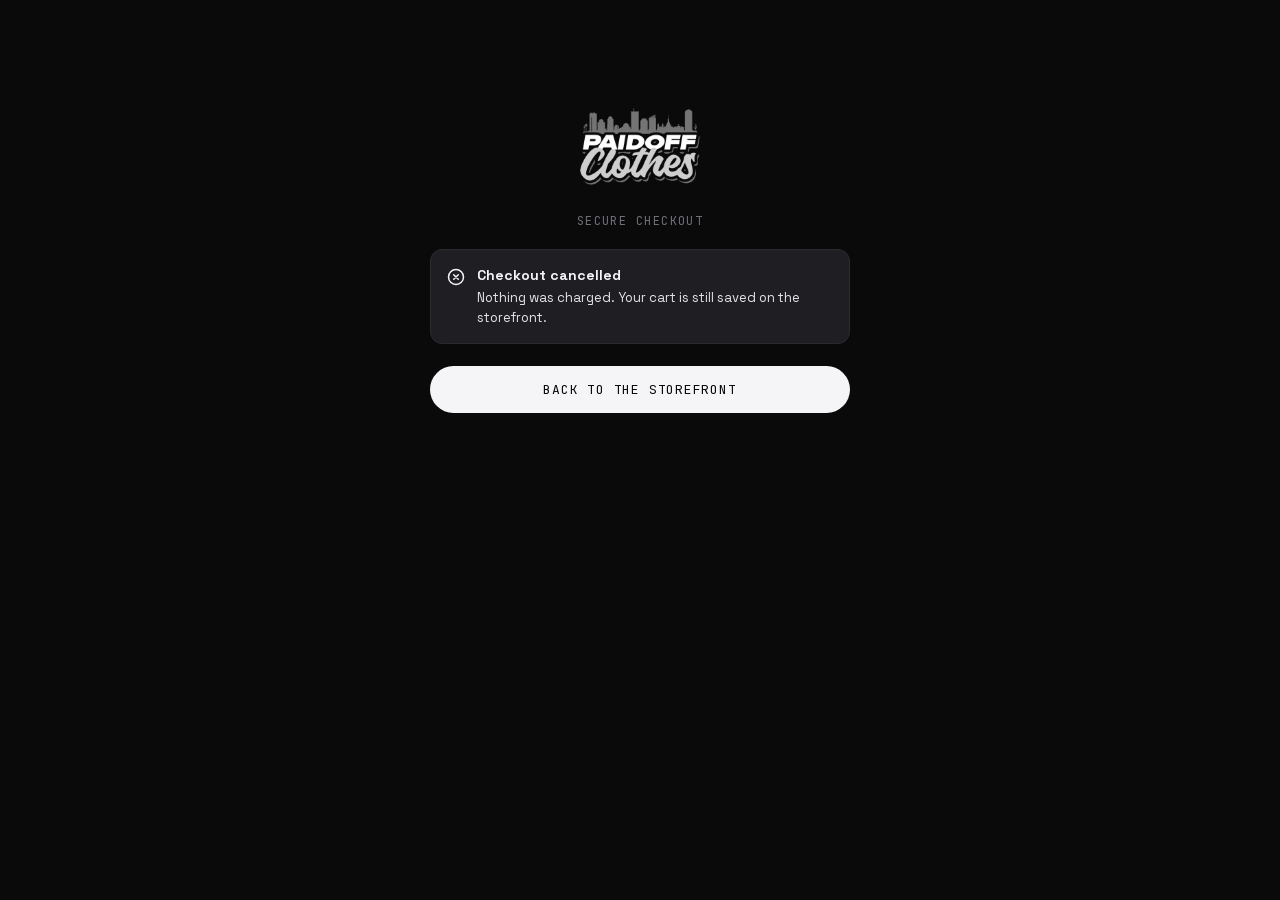
<file: cancel.html>
<!doctype html>
<html lang="en">
<head>
<meta charset="UTF-8" />
<meta name="viewport" content="width=device-width, initial-scale=1.0" />
<title>Checkout Cancelled — Paid Off Clothes</title>
<meta name="robots" content="noindex" />
<link rel="icon" href="images/favicon.png" type="image/png" />
<link rel="stylesheet" href="fonts/fonts.css?v=1" />
<link rel="stylesheet" href="styles.css?v=61" />
<style>
  .result-wrap { max-width: 460px; margin: 12vh auto; padding: 0 20px; }
  .result-logo { display: block; width: 120px; height: auto; margin: 0 auto 28px; }
  .result-card { text-align: left; }
  .result-actions { display: flex; gap: 10px; margin-top: 6px; }
  .result-actions .btn { flex: 1; text-align: center; }
  .result-ref { font-family: 'JetBrains Mono', monospace; color: var(--white); }
</style>
</head>
<body>
<div class="result-wrap">
  <img src="images/logo.png?v=2" alt="Paid Off Clothes" class="result-logo" width="700" height="452" />
  <p class="eyebrow" style="text-align:center">Secure Checkout</p>

  <div class="alert result-card">
    <svg class="alert-icon" viewBox="0 0 24 24" fill="none" stroke="currentColor" stroke-width="2" stroke-linecap="round" stroke-linejoin="round"><circle cx="12" cy="12" r="10"/><path d="M15 9l-6 6M9 9l6 6"/></svg>
    <p class="alert-title">Checkout cancelled</p>
    <p class="alert-description" id="result-desc">Nothing was charged. Your cart is still saved on the storefront.</p>
  </div>

  <div class="result-actions">
    <a class="btn btn-primary" href="/">Back to the storefront</a>
  </div>
</div>

<script>
(function () {
  var ref = new URLSearchParams(window.location.search).get("ref");
  if (ref) {
    var d = document.createElement("div");
    d.textContent = ref;
    document.getElementById("result-desc").innerHTML =
      "Nothing was charged. Order <span class=\"result-ref\">" + d.innerHTML +
      "</span> is still held for a little while — go back and check out again when you're ready, " +
      "or choose local pickup instead.";
  }
})();
</script>
</body>
</html>
</file>
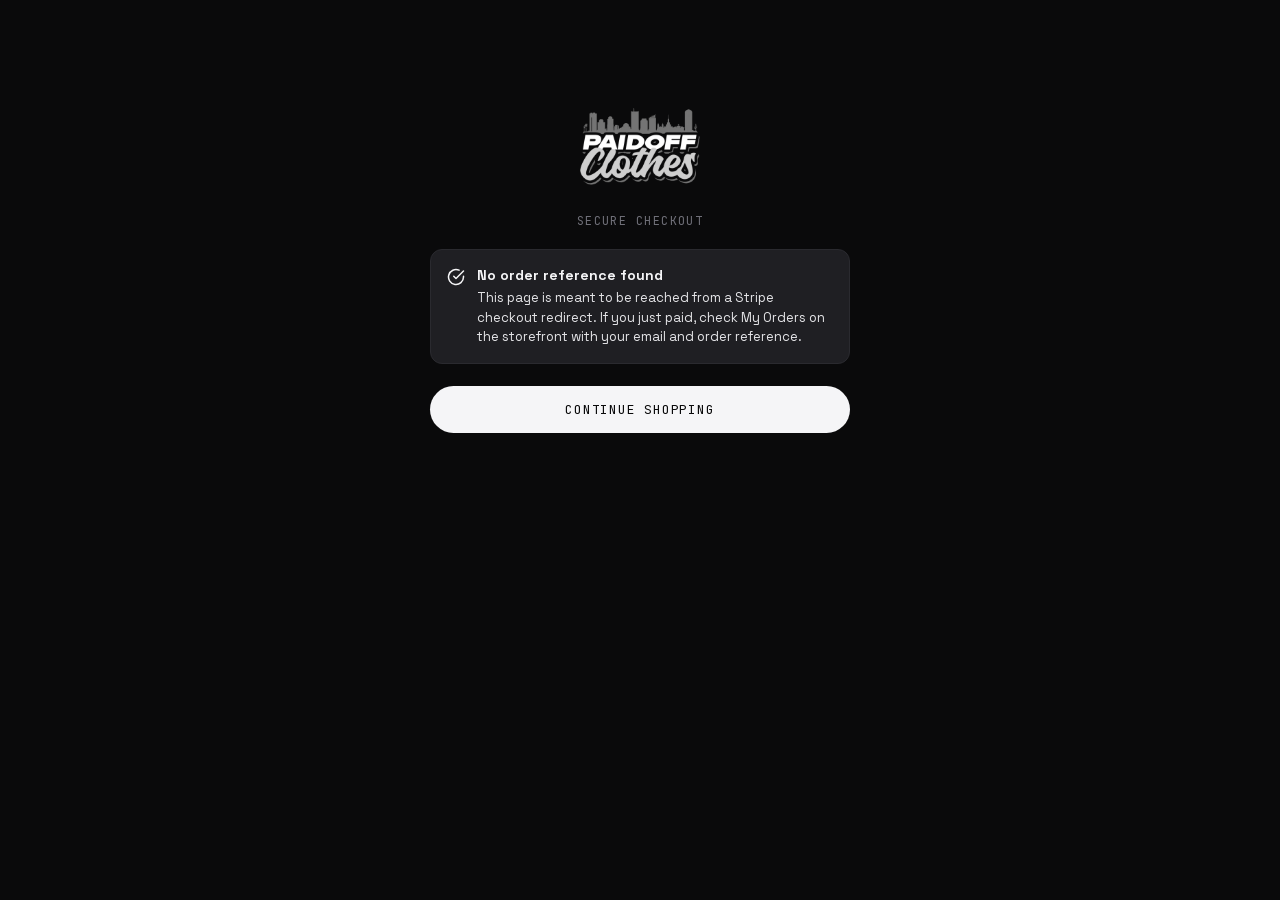
<file: success.html>
<!doctype html>
<html lang="en">
<head>
<meta charset="UTF-8" />
<meta name="viewport" content="width=device-width, initial-scale=1.0" />
<title>Order Confirmed — Paid Off Clothes</title>
<meta name="robots" content="noindex" />
<link rel="icon" href="images/favicon.png" type="image/png" />
<link rel="stylesheet" href="fonts/fonts.css?v=1" />
<link rel="stylesheet" href="styles.css?v=61" />
<style>
  /* This page is reached only by a full-page redirect from Stripe, so it isn't part of the SPA
     shell in index.html — it borrows the same design tokens and a few existing component classes
     (.alert, .btn, .eyebrow) rather than inventing a second visual language. */
  .result-wrap { max-width: 460px; margin: 12vh auto; padding: 0 20px; }
  .result-logo { display: block; width: 120px; height: auto; margin: 0 auto 28px; }
  .result-card { text-align: left; }
  .result-actions { display: flex; gap: 10px; margin-top: 6px; }
  .result-actions .btn { flex: 1; text-align: center; }
  .result-ref { font-family: 'JetBrains Mono', monospace; color: var(--white); }
</style>
</head>
<body>
<div class="result-wrap">
  <img src="images/logo.png?v=2" alt="Paid Off Clothes" class="result-logo" width="700" height="452" />
  <p class="eyebrow" style="text-align:center">Secure Checkout</p>

  <div class="alert result-card" id="result-alert">
    <svg class="alert-icon" viewBox="0 0 24 24" fill="none" stroke="currentColor" stroke-width="2" stroke-linecap="round" stroke-linejoin="round"><path d="M22 11.08V12a10 10 0 1 1-5.93-9.14"/><path d="M22 4 12 14.01l-3-3"/></svg>
    <p class="alert-title" id="result-title">Checking your payment&hellip;</p>
    <p class="alert-description" id="result-desc">One moment — confirming with Stripe.</p>
  </div>

  <div class="result-actions">
    <a class="btn btn-primary" href="/">Continue shopping</a>
  </div>
</div>

<script>
(function () {
  var params = new URLSearchParams(window.location.search);
  var sessionId = params.get("session_id");
  var titleEl = document.getElementById("result-title");
  var descEl = document.getElementById("result-desc");

  if (!sessionId) {
    titleEl.textContent = "No order reference found";
    descEl.textContent = "This page is meant to be reached from a Stripe checkout redirect. If you just paid, check My Orders on the storefront with your email and order reference.";
    return;
  }

  fetch("/api/checkout/status?session_id=" + encodeURIComponent(sessionId))
    .then(function (res) { return res.json().then(function (out) { return { ok: res.ok && out.ok, out: out }; }); })
    .then(function (r) {
      if (!r.ok) {
        titleEl.textContent = "Couldn't confirm this order";
        descEl.textContent = (r.out && r.out.error) || "Try My Orders on the storefront, or contact the seller with your email.";
        return;
      }
      var o = r.out;
      if (o.status === "paid" || o.status === "fulfilled") {
        titleEl.textContent = "Payment received";
        descEl.innerHTML = "Thank you — your order is confirmed. A confirmation will be sent to <strong>" +
          escapeHtml(o.email) + "</strong>. Your order reference is <span class=\"result-ref\">" +
          escapeHtml(o.ref) + "</span> for a total of $" + o.total.toFixed(2) + ".";
      } else if (o.status === "pending") {
        titleEl.textContent = "Payment is still processing";
        descEl.innerHTML = "Stripe hasn't confirmed this payment yet. This page will update automatically — " +
          "if it doesn't within a minute, look up order <span class=\"result-ref\">" + escapeHtml(o.ref) +
          "</span> under My Orders using <strong>" + escapeHtml(o.email) + "</strong>.";
        setTimeout(function () { window.location.reload(); }, 5000);
      } else {
        titleEl.textContent = "Order " + o.status;
        descEl.textContent = "Reference " + o.ref + ". Contact the seller if this doesn't look right.";
      }
    })
    .catch(function () {
      titleEl.textContent = "Couldn't reach the server";
      descEl.textContent = "Your payment with Stripe may still have gone through. Check My Orders on the storefront, or contact the seller.";
    });

  function escapeHtml(s) {
    var d = document.createElement("div");
    d.textContent = String(s == null ? "" : s);
    return d.innerHTML;
  }
})();
</script>
</body>
</html>
</file>
<file: fonts/fonts.css>
/* Self-hosted web fonts — Space Grotesk and JetBrains Mono.
 *
 * These were served from fonts.googleapis.com until a phone on a Wi-Fi network with no working
 * route to Google made the point painfully: the stylesheet is render-blocking, so Safari sat on
 * WebKit's stylesheet timeout before painting anything. Measured on the LAN with the font host
 * pointed at an unroutable address, that was 75,023ms to DOMContentLoaded versus 31ms once the
 * request was gone. A storefront that has to work on a laptop's own network cannot have a
 * third-party host on its critical path.
 *
 * These files ARE the ones Google serves: fetched from fonts.gstatic.com with a modern desktop
 * UA (so woff2, not ttf), one file per weight per subset, each verified by its 'wOF2' magic
 * bytes. The @font-face blocks below are Google's own, with only the url() rewritten — same
 * weights, same styles, same unicode-range, same font-display: swap. Rendering is identical.
 *
 * Only the latin and latin-ext subsets are here. Google also offers cyrillic, cyrillic-ext,
 * greek and vietnamese; the site's entire non-ASCII inventory is U+00B7, U+2013, U+2014, U+203C,
 * U+2713 and emoji, all of which are either latin/latin-ext or rendered by the system emoji
 * font. Adding the other subsets would triple the weight for characters no page shows.
 *
 * To change weights, re-run the download rather than hand-editing: the unicode-range values must
 * stay in step with the files, or glyphs silently fall back mid-word.
 */

/* JetBrains Mono 400 — latin-ext */
@font-face {
  font-family: 'JetBrains Mono';
  font-style: normal;
  font-weight: 400;
  font-display: swap;
  src: url('jetbrains-mono-400-latin-ext.woff2') format('woff2');
  unicode-range: U+0100-02BA, U+02BD-02C5, U+02C7-02CC, U+02CE-02D7, U+02DD-02FF, U+0304, U+0308, U+0329, U+1D00-1DBF, U+1E00-1E9F, U+1EF2-1EFF, U+2020, U+20A0-20AB, U+20AD-20C0, U+2113, U+2C60-2C7F, U+A720-A7FF;
}

/* JetBrains Mono 400 — latin */
@font-face {
  font-family: 'JetBrains Mono';
  font-style: normal;
  font-weight: 400;
  font-display: swap;
  src: url('jetbrains-mono-400-latin.woff2') format('woff2');
  unicode-range: U+0000-00FF, U+0131, U+0152-0153, U+02BB-02BC, U+02C6, U+02DA, U+02DC, U+0304, U+0308, U+0329, U+2000-206F, U+20AC, U+2122, U+2191, U+2193, U+2212, U+2215, U+FEFF, U+FFFD;
}

/* JetBrains Mono 500 — latin-ext */
@font-face {
  font-family: 'JetBrains Mono';
  font-style: normal;
  font-weight: 500;
  font-display: swap;
  src: url('jetbrains-mono-500-latin-ext.woff2') format('woff2');
  unicode-range: U+0100-02BA, U+02BD-02C5, U+02C7-02CC, U+02CE-02D7, U+02DD-02FF, U+0304, U+0308, U+0329, U+1D00-1DBF, U+1E00-1E9F, U+1EF2-1EFF, U+2020, U+20A0-20AB, U+20AD-20C0, U+2113, U+2C60-2C7F, U+A720-A7FF;
}

/* JetBrains Mono 500 — latin */
@font-face {
  font-family: 'JetBrains Mono';
  font-style: normal;
  font-weight: 500;
  font-display: swap;
  src: url('jetbrains-mono-500-latin.woff2') format('woff2');
  unicode-range: U+0000-00FF, U+0131, U+0152-0153, U+02BB-02BC, U+02C6, U+02DA, U+02DC, U+0304, U+0308, U+0329, U+2000-206F, U+20AC, U+2122, U+2191, U+2193, U+2212, U+2215, U+FEFF, U+FFFD;
}

/* Space Grotesk 400 — latin-ext */
@font-face {
  font-family: 'Space Grotesk';
  font-style: normal;
  font-weight: 400;
  font-display: swap;
  src: url('space-grotesk-400-latin-ext.woff2') format('woff2');
  unicode-range: U+0100-02BA, U+02BD-02C5, U+02C7-02CC, U+02CE-02D7, U+02DD-02FF, U+0304, U+0308, U+0329, U+1D00-1DBF, U+1E00-1E9F, U+1EF2-1EFF, U+2020, U+20A0-20AB, U+20AD-20C0, U+2113, U+2C60-2C7F, U+A720-A7FF;
}

/* Space Grotesk 400 — latin */
@font-face {
  font-family: 'Space Grotesk';
  font-style: normal;
  font-weight: 400;
  font-display: swap;
  src: url('space-grotesk-400-latin.woff2') format('woff2');
  unicode-range: U+0000-00FF, U+0131, U+0152-0153, U+02BB-02BC, U+02C6, U+02DA, U+02DC, U+0304, U+0308, U+0329, U+2000-206F, U+20AC, U+2122, U+2191, U+2193, U+2212, U+2215, U+FEFF, U+FFFD;
}

/* Space Grotesk 500 — latin-ext */
@font-face {
  font-family: 'Space Grotesk';
  font-style: normal;
  font-weight: 500;
  font-display: swap;
  src: url('space-grotesk-500-latin-ext.woff2') format('woff2');
  unicode-range: U+0100-02BA, U+02BD-02C5, U+02C7-02CC, U+02CE-02D7, U+02DD-02FF, U+0304, U+0308, U+0329, U+1D00-1DBF, U+1E00-1E9F, U+1EF2-1EFF, U+2020, U+20A0-20AB, U+20AD-20C0, U+2113, U+2C60-2C7F, U+A720-A7FF;
}

/* Space Grotesk 500 — latin */
@font-face {
  font-family: 'Space Grotesk';
  font-style: normal;
  font-weight: 500;
  font-display: swap;
  src: url('space-grotesk-500-latin.woff2') format('woff2');
  unicode-range: U+0000-00FF, U+0131, U+0152-0153, U+02BB-02BC, U+02C6, U+02DA, U+02DC, U+0304, U+0308, U+0329, U+2000-206F, U+20AC, U+2122, U+2191, U+2193, U+2212, U+2215, U+FEFF, U+FFFD;
}

/* Space Grotesk 700 — latin-ext */
@font-face {
  font-family: 'Space Grotesk';
  font-style: normal;
  font-weight: 700;
  font-display: swap;
  src: url('space-grotesk-700-latin-ext.woff2') format('woff2');
  unicode-range: U+0100-02BA, U+02BD-02C5, U+02C7-02CC, U+02CE-02D7, U+02DD-02FF, U+0304, U+0308, U+0329, U+1D00-1DBF, U+1E00-1E9F, U+1EF2-1EFF, U+2020, U+20A0-20AB, U+20AD-20C0, U+2113, U+2C60-2C7F, U+A720-A7FF;
}

/* Space Grotesk 700 — latin */
@font-face {
  font-family: 'Space Grotesk';
  font-style: normal;
  font-weight: 700;
  font-display: swap;
  src: url('space-grotesk-700-latin.woff2') format('woff2');
  unicode-range: U+0000-00FF, U+0131, U+0152-0153, U+02BB-02BC, U+02C6, U+02DA, U+02DC, U+0304, U+0308, U+0329, U+2000-206F, U+20AC, U+2122, U+2191, U+2193, U+2212, U+2215, U+FEFF, U+FFFD;
}
</file>
<file: styles.css>
/* Fonts are linked from index.html <head> instead of @import'ed here — see the note there. */

:root {
  --black: #0a0a0b;
  --charcoal: #131315;
  --gray-950: #18181b;
  --gray-900: #1f1f23;
  --gray-800: #2a2a2f;
  --gray-700: #3d3d43;
  --gray-500: #6f6f78;
  --gray-300: #a8a8b0;
  --gray-100: #e4e4e7;
  --white: #f5f5f7;
  --glow: rgba(255,255,255,0.10);
  --radius: 14px;
  /* Height of the fixed footer. The body's bottom padding and the page skyline both key off this,
     so the three stay in step — see the 560px override below. */
  --footer-h: 92px;
}

@media (max-width: 560px) {
  :root { --footer-h: 104px; }
}

* { box-sizing: border-box; }

html { scroll-behavior: smooth; }

body {
  margin: 0;
  background: var(--black);
  color: var(--gray-100);
  font-family: 'Space Grotesk', system-ui, sans-serif;
  -webkit-font-smoothing: antialiased;
  overflow-x: hidden;
}

.wrap {
  max-width: 1160px;
  margin: 0 auto;
  padding: 0 24px;
}

/* film-grain texture over everything */
.noise {
  position: fixed;
  inset: 0;
  pointer-events: none;
  z-index: 999;
  opacity: 0.045;
  mix-blend-mode: overlay;
  background-image: url("data:image/svg+xml,%3Csvg xmlns='http://www.w3.org/2000/svg' width='120' height='120'%3E%3Cfilter id='n'%3E%3CfeTurbulence type='fractalNoise' baseFrequency='0.9' numOctaves='2' stitchTiles='stitch'/%3E%3C/filter%3E%3Crect width='100%25' height='100%25' filter='url(%23n)'/%3E%3C/svg%3E");
}

/* ---------- newsletter signup ----------
   Was a full-screen gate at z-index 1000 that blocked the store until an email was entered. It is
   now an ordinary section near the foot of the page — same card, same form, no overlay, nothing
   gated behind it. */
.signup { padding: 10px 0 70px; }

.signup-card {
  max-width: 420px;
  margin: 0 auto;
  padding: 32px 28px;
  text-align: center;
  background: linear-gradient(160deg, var(--gray-950), var(--charcoal));
  border: 1px solid var(--gray-900);
  border-radius: var(--radius);
}
.signup-card h2 {
  font-size: clamp(28px, 5vw, 36px);
  line-height: 1;
  margin: 12px 0 12px;
}
.signup-note { color: var(--gray-300); font-size: 14px; line-height: 1.6; margin: 0 0 24px; }
.signup-card form { display: flex; flex-direction: column; gap: 14px; text-align: left; }
.signup-card .form-field { margin: 0; }
.signup-msg { color: #ff6b6b; font-size: 13px; margin: 14px 0 0; }
.signup-msg.signup-ok { color: var(--gray-100); }

/* ---------- drifting city backdrop ----------
   The same skyline artwork the intro uses (images/skyline.png), but looping instead of settling, so
   the city the reveal opens on never actually stops moving.

   Each band translates left by exactly one tile width, which is what makes the wrap invisible: the
   art is 672x152, so a band H tall repeats every 4.421H (88.42vh at 20vh, 132.63vh at 30vh). The
   near band covers more ground per second than the far one, which is the parallax. Transform-only,
   so the loop stays on the compositor instead of repainting the page underneath it. */
.city-bg {
  overflow: hidden;
  pointer-events: none;
}

/* Behind the site: pinned to the viewport just above the fixed footer, so the skyline stays put
   and keeps drifting while the page scrolls over it. z-index -1 puts it under the page's content
   but still above the body background — at 0 it would paint over the in-flow text instead. */
.city-bg-page {
  position: fixed;
  left: 0;
  right: 0;
  bottom: var(--footer-h);
  height: 42vh;
  z-index: -1;
}

.city-sky {
  position: absolute;
  bottom: 0;
  left: 0;
  /* Plain url() first so a browser without image-set() still gets the PNG; the image-set()
     line below overrides it where supported, serving a lossless (pixel-identical) WebP at
     44% of the size. Both skyline layers and the intro read this. */
  background-image: url("images/skyline.png?v=1");
  background-image: image-set(url("images/skyline.webp?v=1") type("image/webp"),
                              url("images/skyline.png?v=1") type("image/png"));
  background-repeat: repeat-x;
  background-position: left bottom;
  background-size: auto 100%;
  will-change: transform;
}

/* Each band is one tile wider than the viewport and slides exactly that tile, so at the end of the
   cycle its right edge lands on the viewport's — any narrower and a bare strip opens up there,
   since the tile is sized off viewport *height* while the overhang comes from *width*. The +2px is
   slack against sub-pixel rounding. */
.city-sky-far {
  height: 20vh;
  width: calc(100% + 88.4211vh + 2px);
  opacity: 0.12;
  animation: city-drift-far 60s linear infinite;
}

.city-sky-near {
  height: 30vh;
  width: calc(100% + 132.6316vh + 2px);
  opacity: 0.2;
  animation: city-drift-near 40s linear infinite;
}

/* Faint glow where the city meets the sky — matches the intro's horizon. */
.city-horizon {
  position: absolute;
  left: 0;
  right: 0;
  bottom: 0;
  height: 42vh;
  background: radial-gradient(70% 100% at 50% 100%, rgba(120,150,220,0.13) 0%, transparent 70%);
}

@keyframes city-drift-far {
  from { transform: translate3d(0, 0, 0); }
  to   { transform: translate3d(-88.4211vh, 0, 0); }
}

@keyframes city-drift-near {
  from { transform: translate3d(0, 0, 0); }
  to   { transform: translate3d(-132.6316vh, 0, 0); }
}

/* Keep the city, drop the drift — same call the intro makes. */
@media (prefers-reduced-motion: reduce) {
  .city-sky-far,
  .city-sky-near { animation: none; }
}

::selection { background: var(--gray-700); color: var(--white); }

a { color: inherit; text-decoration: none; }

h1, h2, h3 { font-weight: 700; letter-spacing: -0.02em; margin: 0; }

/* ---------- header ---------- */
.site-header {
  position: sticky;
  top: 0;
  z-index: 100;
  background: rgba(10,10,11,0.75);
  backdrop-filter: blur(10px);
  border-bottom: 1px solid var(--gray-900);
}

.header-inner {
  display: flex;
  align-items: center;
  justify-content: space-between;
  height: 72px;
  gap: 24px;
}

.logo {
  font-family: 'JetBrains Mono', monospace;
  font-size: 15px;
  font-weight: 500;
  letter-spacing: 0.01em;
  white-space: nowrap;
}
.logo .dot { color: var(--gray-500); }

.nav { display: flex; gap: 8px; margin-right: auto; }

.nav-link {
  font-family: 'JetBrains Mono', monospace;
  font-size: 13px;
  text-transform: uppercase;
  letter-spacing: 0.06em;
  color: var(--gray-300);
  padding: 10px 16px;
  border-radius: 999px;
  display: inline-block;
}

.nav-link:hover { color: var(--white); }

/* ---------- header cart / orders icons ---------- */
.header-actions { display: flex; align-items: center; gap: 8px; }

.header-icon-btn {
  position: relative;
  width: 38px;
  height: 38px;
  display: flex;
  align-items: center;
  justify-content: center;
  border-radius: 999px;
  background: var(--gray-950);
  border: 1px solid var(--gray-800);
  color: var(--gray-100);
  cursor: pointer;
}
.header-icon-btn:hover { border-color: var(--gray-500); color: var(--white); }

.cart-badge {
  position: absolute;
  top: -4px;
  right: -4px;
  min-width: 16px;
  height: 16px;
  padding: 0 4px;
  border-radius: 999px;
  background: var(--white);
  color: var(--black);
  font-family: 'JetBrains Mono', monospace;
  font-size: 10px;
  font-weight: 700;
  line-height: 16px;
  text-align: center;
}

/* ---------- social follow pill (hover/tap to reveal Instagram) ---------- */
.social-toggle {
  position: relative;
  display: flex;
  align-items: center;
  height: 40px;
}

.social-toggle-btn {
  position: relative;
  z-index: 2;
  display: flex;
  align-items: center;
  gap: 8px;
  height: 40px;
  padding: 0 18px;
  border-radius: 999px;
  background: var(--gray-950);
  border: 1px solid var(--gray-800);
  color: var(--gray-100);
  font-family: 'JetBrains Mono', monospace;
  font-size: 12px;
  font-weight: 500;
  text-transform: uppercase;
  letter-spacing: 0.06em;
  white-space: nowrap;
  transition: opacity 0.2s ease, border-color 0.2s ease, color 0.2s ease;
}
.social-toggle-btn:hover { border-color: var(--gray-500); color: var(--white); }

.social-toggle-items {
  position: absolute;
  top: 0;
  left: 0;
  display: flex;
  height: 40px;
  width: 0;
  overflow: hidden;
  border-radius: 999px;
  background: var(--gray-950);
  border: 1px solid transparent;
  transition: width 0.35s cubic-bezier(0.23,1,0.32,1), border-color 0.2s ease;
  z-index: 1;
}

.social-toggle:hover .social-toggle-items,
.social-toggle.open .social-toggle-items {
  width: 52px;
  border-color: var(--gray-800);
}

.social-toggle:hover .social-toggle-btn,
.social-toggle.open .social-toggle-btn {
  opacity: 0;
  pointer-events: none;
}

.social-toggle-item {
  width: 52px;
  height: 40px;
  flex-shrink: 0;
  display: flex;
  align-items: center;
  justify-content: center;
  opacity: 0;
  transform: translateX(-8px);
  transition: opacity 0.25s ease, transform 0.25s ease, background 0.2s ease;
}
.social-toggle-item:hover { background: rgba(255,255,255,0.06); }

.social-toggle:hover .social-toggle-item,
.social-toggle.open .social-toggle-item {
  opacity: 1;
  transform: translateX(0);
  transition-delay: 0.08s;
}

/* ---------- hero ---------- */
.hero { padding: 120px 0 100px; border-bottom: 1px solid var(--gray-900); }

.eyebrow {
  font-family: 'JetBrains Mono', monospace;
  font-size: 12px;
  text-transform: uppercase;
  letter-spacing: 0.12em;
  color: var(--gray-500);
  margin: 0 0 20px;
}

.hero h1 {
  font-size: clamp(42px, 7vw, 84px);
  line-height: 0.98;
  color: var(--white);
}

.hero-sub {
  max-width: 480px;
  color: var(--gray-300);
  font-size: 17px;
  line-height: 1.6;
  margin: 28px 0 40px;
}

/* ---------- buttons ---------- */
.btn {
  display: inline-block;
  padding: 15px 30px;
  border-radius: 999px;
  border: none;
  background: none;
  font-family: 'JetBrains Mono', monospace;
  font-size: 13px;
  text-transform: uppercase;
  letter-spacing: 0.06em;
  cursor: pointer;
}

.btn-primary {
  background: var(--white);
  color: var(--black);
}

.btn-outline {
  border: 1px solid var(--gray-700);
  color: var(--gray-100);
}
.btn-outline:hover { border-color: var(--gray-500); }
.btn:disabled { opacity: 0.5; cursor: default; }

/* ---------- sections ---------- */
.stock, .how, .contact { padding: 100px 0; border-bottom: 1px solid var(--gray-900); }

.section-head { margin-bottom: 48px; }

.section-head h2 {
  font-size: clamp(28px, 4vw, 42px);
  color: var(--white);
}

.section-note { color: var(--gray-500); font-size: 14px; margin: 10px 0 32px; }

/* ---------- shop by category (tile grid) ---------- */
.category-tiles {
  display: grid;
  grid-template-columns: repeat(auto-fit, minmax(150px, 1fr));
  gap: 14px;
  margin-bottom: 56px;
}

.category-tile {
  position: relative;
  aspect-ratio: 4 / 3;
  border-radius: var(--radius);
  overflow: hidden;
  border: 1px solid var(--gray-800);
  background: var(--gray-950);
  padding: 0;
  cursor: pointer;
  text-align: left;
}
.category-tile img {
  position: absolute;
  inset: 0;
  width: 100%;
  height: 100%;
  object-fit: cover;
  opacity: 0.65;
  transition: opacity 0.2s ease;
}
.category-tile:hover img { opacity: 0.85; }

.category-tile-overlay {
  position: absolute;
  inset: 0;
  display: flex;
  flex-direction: column;
  justify-content: flex-end;
  gap: 2px;
  padding: 12px 14px;
  background: linear-gradient(180deg, transparent 40%, rgba(6,6,7,0.9) 100%);
}
.category-tile-name {
  color: var(--white);
  font-weight: 600;
  font-size: 15px;
}
.category-tile-count {
  font-family: 'JetBrains Mono', monospace;
  font-size: 11px;
  text-transform: uppercase;
  letter-spacing: 0.05em;
  color: var(--gray-300);
}

.category-tile.active { border-color: var(--white); }
.category-tile.active .category-tile-overlay { background: linear-gradient(180deg, transparent 30%, rgba(6,6,7,0.95) 100%); }

/* ---------- catalog head / controls ---------- */
.catalog-head {
  display: flex;
  align-items: center;
  justify-content: space-between;
  flex-wrap: wrap;
  gap: 20px;
  margin-bottom: 20px;
}

.catalog-controls {
  display: flex;
  align-items: center;
  gap: 14px;
  flex-wrap: wrap;
  margin-bottom: 16px;
}

.search-field {
  display: flex;
  align-items: center;
  gap: 10px;
  background: var(--gray-950);
  border: 1px solid var(--gray-800);
  border-radius: 999px;
  padding: 10px 16px;
  color: var(--gray-500);
}

.search-field input {
  background: none;
  border: none;
  outline: none;
  color: var(--gray-100);
  font-family: 'Space Grotesk', sans-serif;
  font-size: 14px;
  width: 160px;
}
.search-field input::placeholder { color: var(--gray-500); }

.select-field {
  display: flex;
  align-items: center;
  gap: 10px;
  font-family: 'JetBrains Mono', monospace;
  font-size: 12px;
  text-transform: uppercase;
  letter-spacing: 0.05em;
  color: var(--gray-500);
}

.select-field select {
  background: var(--gray-950);
  border: 1px solid var(--gray-800);
  border-radius: 999px;
  color: var(--gray-100);
  font-family: 'Space Grotesk', sans-serif;
  font-size: 13px;
  padding: 9px 14px;
  outline: none;
}
.select-field select:hover { border-color: var(--gray-500); }

.price-range {
  display: flex;
  align-items: center;
  gap: 8px;
  background: var(--gray-950);
  border: 1px solid var(--gray-800);
  border-radius: 999px;
  padding: 6px 14px;
}
.price-range input {
  background: none;
  border: none;
  outline: none;
  color: var(--gray-100);
  font-family: 'Space Grotesk', sans-serif;
  font-size: 14px;
  width: 60px;
}
.price-range input::placeholder { color: var(--gray-500); }
.price-range-dash { color: var(--gray-700); }

.checkbox-field {
  display: flex;
  align-items: center;
  gap: 8px;
  font-family: 'JetBrains Mono', monospace;
  font-size: 12px;
  text-transform: uppercase;
  letter-spacing: 0.05em;
  color: var(--gray-300);
  cursor: pointer;
}
.checkbox-field input {
  width: 16px;
  height: 16px;
  accent-color: var(--white);
  cursor: pointer;
}

.size-filter {
  display: flex;
  flex-wrap: wrap;
  gap: 8px;
  margin: 20px 0 28px;
}

.size-chip {
  font-family: 'JetBrains Mono', monospace;
  font-size: 12px;
  text-transform: uppercase;
  letter-spacing: 0.04em;
  color: var(--gray-300);
  background: var(--gray-950);
  border: 1px solid var(--gray-800);
  padding: 7px 14px;
  border-radius: 999px;
  cursor: pointer;
}
.size-chip:hover { color: var(--white); border-color: var(--gray-500); }
.size-chip.active {
  background: var(--white);
  color: var(--black);
  border-color: var(--white);
}

.empty-state {
  color: var(--gray-500);
  font-family: 'JetBrains Mono', monospace;
  font-size: 13px;
  text-align: center;
  padding: 60px 0;
}

/* ---------- featured picks (card stack) ---------- */
.featured { padding: 100px 0 60px; border-bottom: 1px solid var(--gray-900); }

.stack-wrap {
  position: relative;
  margin: 0 auto;
  min-height: 480px;
  width: 100%;
  max-width: 1200px;
  cursor: pointer;
  outline: none;
}

.stack-card {
  position: absolute;
  top: 0;
  left: 50%;
  width: 100%;
  max-width: 320px;
  margin-left: -160px;
  padding: 22px;
  border-radius: 18px;
  background: rgba(31,31,35,0.75);
  border: 1px solid rgba(255,255,255,0.08);
  backdrop-filter: blur(18px) saturate(140%);
  box-shadow: 0 8px 30px rgba(0,0,0,0.45);
  transition: transform 480ms cubic-bezier(0.34, 1.56, 0.64, 1), opacity 300ms ease, border-color 0.25s ease, box-shadow 0.25s ease;
  transform: translate(var(--sx, 0px), var(--sy, 0px)) rotate(var(--srot, 0deg)) scale(var(--sscale, 1));
  opacity: var(--sopacity, 1);
  will-change: transform;
  outline: none;
}

.stack-card:hover,
.stack-card:focus-visible {
  border-color: rgba(255,255,255,0.16);
  box-shadow: 0 16px 50px rgba(0,0,0,0.6);
}
.stack-card:focus-visible { outline: 2px solid var(--gray-500); outline-offset: 4px; }

.stack-specs {
  display: grid;
  grid-template-columns: repeat(4, minmax(0, 1fr));
  gap: 8px;
  margin: 0 0 14px;
}

.stack-spec { display: flex; flex-direction: column; min-width: 0; margin: 0; }
.stack-spec-value {
  font-family: 'JetBrains Mono', monospace;
  font-size: 10px;
  color: var(--gray-500);
  overflow-wrap: break-word;
  margin: 0;
}
.stack-spec-label {
  font-size: 11px;
  color: var(--gray-100);
  margin: 2px 0 0;
  overflow-wrap: break-word;
}

.stack-image {
  aspect-ratio: 16 / 11;
  border-radius: 10px;
  background: repeating-linear-gradient(135deg, var(--gray-900) 0px, var(--gray-900) 2px, var(--charcoal) 2px, var(--charcoal) 14px);
  border: 1px solid var(--gray-800);
  display: flex;
  align-items: center;
  justify-content: center;
  overflow: hidden;
}
.stack-image span {
  font-family: 'JetBrains Mono', monospace;
  font-size: 10px;
  text-transform: uppercase;
  letter-spacing: 0.1em;
  color: var(--gray-500);
}

.stack-title {
  display: block;
  font-size: 22px;
  font-weight: 700;
  letter-spacing: -0.01em;
  color: var(--white);
  margin-top: 16px;
}
.stack-subtitle {
  display: block;
  font-size: 15px;
  font-weight: 600;
  color: var(--gray-500);
}
.stack-desc { font-size: 13px; color: var(--gray-300); line-height: 1.5; margin: 8px 0 0; }

@media (prefers-reduced-motion: reduce) {
  .stack-card { transition: transform 200ms ease-out; }
}

/* ---------- product grid ---------- */
.grid {
  display: grid;
  grid-template-columns: repeat(auto-fill, minmax(200px, 1fr));
  gap: 18px;
}

/* Column flex so the price row can be pinned to the bottom. Grid rows stretch every card to the
   tallest in the row, and once shirts carry a bulk strip their neighbours gain ~86px of slack —
   without this the shorter card's price and Details button float mid-card above a dead gap. */
.card {
  position: relative;
  background: linear-gradient(160deg, var(--gray-950), var(--charcoal));
  border: 1px solid var(--gray-900);
  border-radius: var(--radius);
  overflow: hidden;
  display: flex;
  flex-direction: column;
}

.card-media {
  flex: none;                /* keep the 4:5 photo box exact when the card is stretched */
  aspect-ratio: 4 / 5;
  background: repeating-linear-gradient(135deg, var(--gray-900) 0px, var(--gray-900) 2px, var(--gray-950) 2px, var(--gray-950) 14px);
  position: relative;
  display: flex;
  align-items: center;
  justify-content: center;
  overflow: hidden;
}

.card-media span {
  font-family: 'JetBrains Mono', monospace;
  font-size: 11px;
  text-transform: uppercase;
  letter-spacing: 0.1em;
  color: var(--gray-500);
}

.card-media img,
.stack-image img,
.modal-media img {
  width: 100%;
  height: 100%;
  object-fit: cover;
  display: block;
}

.tag {
  position: absolute;
  top: 12px;
  left: 12px;
  font-family: 'JetBrains Mono', monospace;
  font-size: 10px;
  text-transform: uppercase;
  letter-spacing: 0.08em;
  padding: 5px 10px;
  border-radius: 999px;
  background: rgba(10,10,11,0.7);
  border: 1px solid var(--gray-800);
  color: var(--gray-300);
}

.tag.sold { color: var(--gray-500); }
.tag.available { color: var(--white); border-color: var(--gray-700); }

.card-body { padding: 16px 18px 18px; flex: 1; display: flex; flex-direction: column; }

.card-title {
  font-size: 13px;
  font-weight: 700;
  text-transform: uppercase;
  letter-spacing: 0.01em;
  line-height: 1.35;
  color: var(--white);
  margin: 0 0 8px;
}
.card-meta {
  font-family: 'JetBrains Mono', monospace;
  font-size: 11px;
  color: var(--gray-500);
  margin: 0 0 14px;
}

/* margin-top:auto pins the price row (and the bulk strip under it) to the bottom of the card, so
   every card in a stretched row lines its pricing up on the same baseline. */
.card-foot { display: flex; align-items: center; justify-content: space-between; gap: 10px; margin-top: auto; }
.price { font-family: 'JetBrains Mono', monospace; font-size: 15px; font-weight: 500; color: var(--white); }

.price-block { display: flex; flex-direction: column; gap: 2px; }
.stock-note {
  font-family: 'JetBrains Mono', monospace;
  font-size: 10px;
  text-transform: uppercase;
  letter-spacing: 0.05em;
  color: var(--gray-500);
}

/* ---------- bulk pricing ----------
   Rendered only for products whose tiers actually beat the single price, so today this appears on
   shirts and nowhere else — no category check in the CSS or the markup.

   The card strip is deliberately quiet: mono type at the stock-note size, one hairline rule to
   separate it from the price row. It has to read as a footnote to the price, not compete with it. */
.bulk-strip {
  margin-top: 12px;
  padding-top: 10px;
  border-top: 1px solid var(--gray-900);
  display: flex;
  flex-direction: column;
  gap: 6px;
}

.bulk-strip-label {
  font-family: 'JetBrains Mono', monospace;
  font-size: 9px;
  text-transform: uppercase;
  letter-spacing: 0.12em;
  color: var(--gray-500);
}

/* Wraps rather than overflowing — at the 200px minimum card width three tiers won't fit on one
   line, and a card must never push its own content sideways. */
.bulk-strip-tiers {
  display: flex;
  flex-wrap: wrap;
  gap: 4px;
}

.bulk-tier {
  font-family: 'JetBrains Mono', monospace;
  font-size: 10px;
  line-height: 1;
  color: var(--gray-300);
  background: var(--gray-900);
  border: 1px solid var(--gray-800);
  border-radius: 999px;
  padding: 4px 7px;
  white-space: nowrap;
}

.bulk-tier b {
  color: var(--white);
  font-weight: 500;
  margin-right: 4px;
}

/* Modal version: the full ladder including the retail row, so the saving is legible as a ladder. */
.bulk-table {
  margin: 0 0 18px;
  padding: 14px 16px;
  background: rgba(255, 255, 255, 0.02);
  border: 1px solid var(--gray-900);
  border-radius: var(--radius);
  display: flex;
  flex-direction: column;
  gap: 7px;
}

.bulk-table-head {
  font-family: 'JetBrains Mono', monospace;
  font-size: 10px;
  text-transform: uppercase;
  letter-spacing: 0.12em;
  color: var(--gray-500);
  margin-bottom: 2px;
}

.bulk-row {
  display: flex;
  align-items: baseline;
  justify-content: space-between;
  gap: 12px;
  font-family: 'JetBrains Mono', monospace;
  font-size: 12px;
  color: var(--white);
}

/* The retail band is the reference point, not an offer — kept a step back from the discounts. */
.bulk-row.is-retail { color: var(--gray-300); }

.bulk-row-qty { color: var(--gray-300); }
.bulk-row.is-retail .bulk-row-qty { color: var(--gray-500); }

.bulk-row-price { font-weight: 500; white-space: nowrap; }
.bulk-row-price i { font-style: normal; font-size: 10px; color: var(--gray-500); }

.bulk-note {
  margin-top: 4px;
  padding-top: 9px;
  border-top: 1px solid var(--gray-900);
  font-size: 11px;
  line-height: 1.5;
  color: var(--gray-500);
}

.card-cta {
  display: inline-flex;
  align-items: center;
  gap: 6px;
  font-family: 'JetBrains Mono', monospace;
  font-size: 11px;
  text-transform: uppercase;
  letter-spacing: 0.06em;
  color: var(--gray-300);
  border: 1px solid var(--gray-700);
  padding: 8px 14px;
  border-radius: 999px;
  background: none;
  cursor: pointer;
}
.card-cta:hover { color: var(--white); border-color: var(--gray-500); }
.card-cta svg { flex-shrink: 0; }

/* ---------- how it works ---------- */
.steps {
  display: grid;
  grid-template-columns: repeat(auto-fit, minmax(220px, 1fr));
  gap: 20px;
}

.step {
  background: var(--gray-950);
  border: 1px solid var(--gray-900);
  border-radius: var(--radius);
  padding: 28px 24px;
}

.step-num {
  font-family: 'JetBrains Mono', monospace;
  font-size: 12px;
  color: var(--gray-500);
}

.step h3 { color: var(--white); font-size: 18px; margin: 14px 0 8px; }
.step p { color: var(--gray-300); font-size: 14px; line-height: 1.6; margin: 0; }

/* ---------- bid of the week ---------- */
.bid-week { padding: 100px 0; border-bottom: 1px solid var(--gray-900); }

.bid-card {
  display: grid;
  grid-template-columns: 1fr 1fr;
  background: var(--gray-950);
  border: 1px solid var(--gray-900);
  border-radius: var(--radius);
  overflow: hidden;
}
@media (max-width: 560px) {
  .bid-card { grid-template-columns: 1fr; }
}

.bid-card-media {
  aspect-ratio: 4 / 5;
  overflow: hidden;
  background: repeating-linear-gradient(135deg, var(--gray-900) 0px, var(--gray-900) 2px, var(--gray-950) 2px, var(--gray-950) 14px);
}
.bid-card-media img { width: 100%; height: 100%; object-fit: cover; display: block; cursor: zoom-in; }

.bid-card-info { padding: 30px 28px; display: flex; flex-direction: column; }
.bid-card-info h3 { font-size: 22px; color: var(--white); margin: 10px 0 6px; text-transform: uppercase; }
.bid-card-info .card-meta { margin: 0 0 6px; }
.bid-card-desc { color: var(--gray-300); font-size: 14px; line-height: 1.6; margin: 0; }

.bid-current {
  display: flex;
  align-items: baseline;
  justify-content: space-between;
  flex-wrap: wrap;
  gap: 8px;
  margin: 20px 0;
  padding: 14px 16px;
  border: 1px solid var(--gray-800);
  border-radius: 12px;
}
.bid-current-label {
  display: block;
  font-family: 'JetBrains Mono', monospace;
  font-size: 11px;
  text-transform: uppercase;
  letter-spacing: 0.05em;
  color: var(--gray-500);
  margin-bottom: 4px;
}
.bid-current-amount { font-size: 28px; font-weight: 700; color: var(--white); }
.bid-current-name {
  font-family: 'JetBrains Mono', monospace;
  font-size: 12px;
  color: var(--gray-500);
}

.bid-form { display: flex; gap: 10px; flex-wrap: wrap; margin-bottom: 10px; }
.bid-form input {
  background: var(--gray-950);
  border: 1px solid var(--gray-800);
  border-radius: 10px;
  padding: 10px 14px;
  color: var(--gray-100);
  font-family: 'Space Grotesk', sans-serif;
  font-size: 14px;
  outline: none;
  flex: 1;
  min-width: 110px;
}
.bid-form input::placeholder { color: var(--gray-700); }
.bid-form input:focus { border-color: var(--gray-500); }
.bid-form button { flex-shrink: 0; }

.bid-error { color: #ff6b6b; font-size: 13px; margin: 8px 0 0; }
.bid-note { color: var(--gray-500); font-size: 12px; line-height: 1.5; margin: 10px 0 0; }

/* ---------- item detail modal ---------- */
.modal-overlay {
  position: fixed;
  inset: 0;
  z-index: 200;
  background: rgba(6,6,7,0.8);
  backdrop-filter: blur(4px);
  display: flex;
  align-items: center;
  justify-content: center;
  padding: 24px;
}
.modal-overlay[hidden] { display: none; }

.modal {
  position: relative;
  width: 100%;
  max-width: 640px;
  max-height: 88vh;
  overflow-y: auto;
  background: var(--gray-950);
  border: 1px solid var(--gray-800);
  border-radius: var(--radius);
  display: grid;
  grid-template-columns: 1fr 1fr;
}

.modal-close {
  position: absolute;
  top: 14px;
  right: 14px;
  z-index: 2;
  width: 32px;
  height: 32px;
  border-radius: 999px;
  background: rgba(10,10,11,0.6);
  border: 1px solid var(--gray-800);
  color: var(--gray-100);
  font-size: 18px;
  line-height: 1;
  cursor: pointer;
}
.modal-close:hover { color: var(--white); border-color: var(--gray-500); }

.modal-media {
  aspect-ratio: 4 / 5;
  background: repeating-linear-gradient(135deg, var(--gray-900) 0px, var(--gray-900) 2px, var(--gray-950) 2px, var(--gray-950) 14px);
  display: flex;
  align-items: center;
  justify-content: center;
  overflow: hidden;
}
.modal-media span {
  font-family: 'JetBrains Mono', monospace;
  font-size: 11px;
  text-transform: uppercase;
  letter-spacing: 0.1em;
  color: var(--gray-500);
}

.modal-body { padding: 28px 26px; display: flex; flex-direction: column; }
.modal-body h3 { font-size: 22px; color: var(--white); margin: 10px 0 6px; text-transform: uppercase; }
.modal-body .card-meta { margin-bottom: 16px; }
.modal-desc { color: var(--gray-300); font-size: 14px; line-height: 1.6; margin: 0 0 24px; }
.modal-foot { margin-top: auto; display: flex; align-items: center; justify-content: space-between; gap: 14px; flex-wrap: wrap; }
.modal-foot .price { font-size: 20px; }
.modal-actions { display: flex; gap: 10px; flex-wrap: wrap; }

/* ---------- checkout modal (front-end mock, no processor wired up) ---------- */
.checkout-modal { grid-template-columns: 1fr; max-width: 480px; max-height: 94vh; }

.checkout-body { padding: 24px 28px 26px; }
.checkout-body h3 { font-size: 20px; color: var(--white); margin: 4px 0 16px; }

.checkout-items {
  display: flex;
  flex-direction: column;
  gap: 8px;
  margin-bottom: 12px;
}

.checkout-item {
  display: flex;
  align-items: center;
  gap: 12px;
  padding: 10px 12px;
  border: 1px solid var(--gray-800);
  border-radius: 12px;
}

.checkout-total-row {
  display: flex;
  align-items: center;
  justify-content: space-between;
  padding: 4px 4px 16px;
  font-family: 'JetBrains Mono', monospace;
  font-size: 12px;
  text-transform: uppercase;
  letter-spacing: 0.05em;
  color: var(--gray-500);
}
.checkout-total-row .price { font-size: 18px; color: var(--white); }

.cart-empty-note {
  color: var(--gray-500);
  font-size: 13px;
  text-align: center;
  padding: 24px 0;
}

.checkout-item-remove {
  flex-shrink: 0;
  width: 26px;
  height: 26px;
  display: flex;
  align-items: center;
  justify-content: center;
  border-radius: 999px;
  background: none;
  border: 1px solid var(--gray-800);
  color: var(--gray-500);
  font-size: 15px;
  line-height: 1;
  cursor: pointer;
}
.checkout-item-remove:hover { color: var(--white); border-color: var(--gray-500); }

/* ---------- my orders (collapsible order cards) ---------- */
.order-card { display: flex; flex-direction: column; gap: 8px; margin-bottom: 14px; }

.order-card-head {
  display: flex;
  align-items: center;
  justify-content: space-between;
  gap: 12px;
  padding: 0 2px;
}
.order-card-head h4 { font-size: 14px; font-weight: 600; color: var(--white); margin: 0; }

.order-toggle-btn {
  flex-shrink: 0;
  width: 30px;
  height: 30px;
  display: flex;
  align-items: center;
  justify-content: center;
  border-radius: 999px;
  background: none;
  border: 1px solid var(--gray-800);
  color: var(--gray-300);
  cursor: pointer;
}
.order-toggle-btn:hover { color: var(--white); border-color: var(--gray-500); }
.order-toggle-btn.open { color: var(--white); border-color: var(--gray-500); }

.order-field-row {
  display: flex;
  align-items: center;
  justify-content: space-between;
  gap: 12px;
  padding: 10px 14px;
  border: 1px solid var(--gray-800);
  border-radius: 10px;
  font-size: 13px;
}
.order-field-row .order-field-label { color: var(--gray-500); }
.order-field-row .order-field-value { color: var(--gray-100); font-weight: 500; text-align: right; }

.order-details { display: flex; flex-direction: column; gap: 8px; }
.order-details[hidden] { display: none; }
.order-field-block {
  flex-direction: column;
  align-items: flex-start;
  gap: 4px;
}
.order-field-block .order-field-label { margin: 0; font-size: 11px; text-transform: uppercase; letter-spacing: 0.05em; font-family: 'JetBrains Mono', monospace; }
.order-field-block .order-field-value { margin: 0; text-align: left; font-weight: 400; color: var(--gray-300); }

.apple-pay-btn {
  width: 100%;
  height: 46px;
  display: flex;
  align-items: center;
  justify-content: center;
  gap: 7px;
  background: #fff;
  color: #000;
  border: none;
  border-radius: 10px;
  font-family: 'Space Grotesk', sans-serif;
  font-size: 15px;
  font-weight: 600;
  cursor: pointer;
}
.apple-pay-btn:disabled { opacity: 0.6; cursor: default; }

.checkout-trust {
  display: flex;
  flex-wrap: wrap;
  gap: 6px 10px;
  margin: 0 0 16px;
  padding: 0;
  list-style: none;
}
.checkout-trust li {
  font-family: 'JetBrains Mono', monospace;
  font-size: 10px;
  text-transform: uppercase;
  letter-spacing: 0.05em;
  color: var(--gray-500);
}
.checkout-trust li:not(:last-child)::after {
  content: "·";
  margin-left: 10px;
  color: var(--gray-800);
}

.checkout-divider {
  display: flex;
  align-items: center;
  gap: 12px;
  margin: 16px 0;
}
.checkout-divider::before,
.checkout-divider::after {
  content: "";
  flex: 1;
  height: 1px;
  background: var(--gray-800);
}
.checkout-divider span {
  font-family: 'JetBrains Mono', monospace;
  font-size: 10px;
  text-transform: uppercase;
  letter-spacing: 0.06em;
  color: var(--gray-500);
  white-space: nowrap;
}
.checkout-item-media {
  width: 44px;
  height: 44px;
  flex-shrink: 0;
  border-radius: 8px;
  overflow: hidden;
  background: repeating-linear-gradient(135deg, var(--gray-900) 0px, var(--gray-900) 2px, var(--gray-950) 2px, var(--gray-950) 10px);
}
.checkout-item-media img { width: 100%; height: 100%; object-fit: cover; display: block; }
.checkout-item-info { display: flex; flex-direction: column; gap: 2px; flex: 1; min-width: 0; }
.checkout-item-info .checkout-item-name { font-size: 14px; font-weight: 600; color: var(--white); }
.checkout-item-meta {
  font-family: 'JetBrains Mono', monospace;
  font-size: 11px;
  color: var(--gray-500);
}
.checkout-item .price { font-size: 15px; }

.form-field { display: flex; flex-direction: column; gap: 5px; margin-bottom: 12px; min-width: 0; }
.form-field label {
  font-family: 'JetBrains Mono', monospace;
  font-size: 11px;
  text-transform: uppercase;
  letter-spacing: 0.05em;
  color: var(--gray-500);
}
.form-field input {
  background: var(--gray-950);
  border: 1px solid var(--gray-800);
  border-radius: 10px;
  padding: 10px 14px;
  color: var(--gray-100);
  font-family: 'Space Grotesk', sans-serif;
  font-size: 14px;
  outline: none;
  transition: border-color 0.15s ease;
  width: 100%;
}
.form-field input::placeholder { color: var(--gray-700); }
.form-field input:focus { border-color: var(--gray-500); }

.form-row { display: grid; grid-template-columns: 1fr 1fr; gap: 14px; margin-bottom: 0; }
.form-row .form-field { margin-bottom: 12px; }

.checkout-pay-btn {
  width: 100%;
  text-align: center;
  padding: 13px 0;
  margin-top: 4px;
  font-size: 13px;
}
.checkout-pay-btn:disabled { opacity: 0.6; cursor: default; }

.checkout-disclaimer {
  text-align: center;
  font-size: 11px;
  color: var(--gray-500);
  margin: 10px 0 0;
}

.checkout-success { padding: 30px 28px; }
.checkout-success #checkout-done-btn { width: 100%; text-align: center; }

/* ---------- alert (shadcn-style: icon + title + description, adapted to our tokens) ---------- */
.alert {
  display: grid;
  grid-template-columns: auto 1fr;
  column-gap: 12px;
  padding: 16px;
  border: 1px solid var(--gray-800);
  border-radius: 12px;
  background: var(--gray-900);
  margin-bottom: 22px;
}
.alert-icon { grid-row: span 2; width: 18px; height: 18px; margin-top: 2px; color: var(--white); }
.alert-title { grid-column: 2; font-size: 14px; font-weight: 600; color: var(--white); margin: 0; }
.alert-description { grid-column: 2; font-size: 13px; color: var(--gray-400); line-height: 1.5; margin: 4px 0 0; }
.alert.destructive { border-color: rgba(255,107,107,0.35); }
.alert.destructive .alert-icon,
.alert.destructive .alert-title { color: #ff6b6b; }

/* ---------- image lightbox ---------- */
.modal-media img { cursor: zoom-in; }

.lightbox-overlay {
  position: fixed;
  inset: 0;
  z-index: 200;
  background: rgba(8,8,9,0.92);
  backdrop-filter: blur(4px);
  display: flex;
  align-items: center;
  justify-content: center;
  padding: 48px;
  cursor: zoom-out;
}
.lightbox-overlay[hidden] { display: none; }
.lightbox-overlay img {
  max-width: 100%;
  max-height: 100%;
  border-radius: 14px;
  box-shadow: 0 24px 70px rgba(0,0,0,0.6);
  cursor: default;
}
.lightbox-close {
  position: absolute;
  top: 22px;
  right: 26px;
  width: 40px;
  height: 40px;
  border-radius: 999px;
  border: 1px solid var(--gray-700);
  background: rgba(10,10,11,0.7);
  color: var(--gray-100);
  font-size: 22px;
  line-height: 1;
  cursor: pointer;
}
.lightbox-close:hover { color: var(--white); border-color: var(--gray-500); }

/* ---------- 3D tilt effect (shared across all .tilt elements) ---------- */
.tilt {
  position: relative;
  --rx: 0deg;
  --ry: 0deg;
  --spot-x: 50%;
  --spot-y: 50%;
  --spot-o: 0;
  --scale: 1;
  transform: perspective(900px) rotateX(var(--rx)) rotateY(var(--ry)) scale(var(--scale));
  transform-style: preserve-3d;
  transition: transform 200ms ease-out;
  will-change: transform;
}

.tilt-glow {
  content: "";
  position: absolute;
  inset: -1px;
  border-radius: inherit;
  pointer-events: none;
  z-index: 5;
  opacity: var(--spot-o, 0);
  transition: opacity 300ms ease-out;
  background: radial-gradient(180px circle at var(--spot-x) var(--spot-y), var(--glow) 0%, transparent 65%);
}

@media (prefers-reduced-motion: reduce) {
  .tilt { transition: none; transform: none !important; }
}

/* ---------- brand line (designer name, shown above every product title) ---------- */
.card-brand,
.stack-brand {
  display: block;
  margin: 0 0 4px;
  font-family: 'JetBrains Mono', monospace;
  font-size: 0.68rem;
  font-weight: 500;
  letter-spacing: 0.14em;
  text-transform: uppercase;
  color: var(--white);
}

.stack-brand { margin-bottom: 2px; }

#modal-brand {
  margin: 10px 0 2px;
  font-size: 0.72rem;
}

/* Unfilled brand — deliberately loud so an unlabelled piece can't pass as finished. */
.card-brand-missing {
  color: #f0a84a;
  text-transform: none;
  letter-spacing: 0.04em;
}

/* ---------- per-size availability pills (item modal) ---------- */
.modal-sizes {
  display: flex;
  flex-wrap: wrap;
  gap: 6px;
  margin: 10px 0 2px;
}

.size-pill {
  padding: 6px 11px;
  border: 1px solid var(--gray-800);
  border-radius: 999px;
  background: var(--gray-950);
  font-family: 'JetBrains Mono', monospace;
  font-size: 0.68rem;
  color: var(--gray-300);
  cursor: pointer;
  transition: border-color 0.15s ease, background 0.15s ease, color 0.15s ease;
}

.size-pill:hover { border-color: var(--gray-500); }

.size-pill:focus-visible {
  outline: 2px solid var(--white);
  outline-offset: 2px;
}

.size-pill.selected {
  background: var(--white);
  border-color: var(--white);
  color: var(--black);
}

.size-pill b {
  color: var(--white);
  font-weight: 500;
}

.size-pill.selected b { color: var(--black); }

@media (prefers-reduced-motion: reduce) {
  .size-pill { transition: none; }
}

/* ---------- quantity stepper (item modal + cart rows) ---------- */
.qty-row {
  display: flex;
  align-items: center;
  gap: 12px;
  margin: 14px 0 2px;
}

.qty-label {
  font-family: 'JetBrains Mono', monospace;
  font-size: 0.68rem;
  letter-spacing: 0.14em;
  text-transform: uppercase;
  color: var(--gray-500);
}

.qty-max {
  font-size: 0.78rem;
  color: var(--gray-500);
}

.qty-stepper {
  display: inline-flex;
  align-items: center;
  border: 1px solid var(--gray-800);
  border-radius: 999px;
  background: var(--gray-950);
  overflow: hidden;
}

.qty-stepper button {
  width: 30px;
  height: 30px;
  border: 0;
  background: transparent;
  color: var(--white);
  font-size: 1rem;
  line-height: 1;
  cursor: pointer;
  transition: background 0.15s ease;
}

.qty-stepper button:hover:not(:disabled) { background: var(--gray-800); }

.qty-stepper button:disabled {
  color: var(--gray-700);
  cursor: not-allowed;
}

.qty-stepper span {
  min-width: 28px;
  text-align: center;
  font-family: 'JetBrains Mono', monospace;
  font-size: 0.8rem;
  color: var(--white);
}

.qty-stepper-sm { flex: 0 0 auto; }
.qty-stepper-sm button { width: 24px; height: 24px; font-size: 0.85rem; }
.qty-stepper-sm span { min-width: 22px; font-size: 0.72rem; }

.checkout-item-qty {
  font-family: 'JetBrains Mono', monospace;
  font-size: 0.75rem;
  color: var(--gray-300);
}

@media (prefers-reduced-motion: reduce) {
  .qty-stepper button { transition: none; }
}

/* ---------- subtotal / shipping rows above the order total ---------- */
.checkout-subtotal-row {
  display: flex;
  justify-content: space-between;
  align-items: baseline;
  gap: 12px;
  padding: 5px 0;
  font-size: 0.85rem;
  color: var(--gray-300);
}

.checkout-subtotal-row em {
  font-style: normal;
  font-size: 0.75rem;
  color: var(--gray-500);
}

.form-row-3 { grid-template-columns: 2fr 1fr 1fr; }

.optional {
  font-size: 0.7rem;
  color: var(--gray-500);
  text-transform: none;
  letter-spacing: 0;
}

@media (max-width: 560px) {
  .form-row-3 { grid-template-columns: 1fr; }
}

/* ---------- responsive header ----------
   The header is one flex row of logo + nav + cart/orders + follow, which needs ~676px. Below that
   it used to overflow the viewport and push the cart and orders buttons off-screen entirely, so on
   a phone they were unreachable. Under 820px it becomes two rows: identity and actions on top, the
   section nav on its own scrollable strip beneath. */
@media (max-width: 820px) {
  .header-inner {
    flex-wrap: wrap;
    height: auto;
    padding-top: 12px;
    padding-bottom: 8px;
    gap: 10px 12px;
  }

  .logo { order: 1; margin-right: auto; font-size: 14px; }
  .header-actions { order: 2; }
  .social-toggle { order: 3; }

  /* Second row: full width, scrolls sideways instead of wrapping into a stack. */
  .nav {
    order: 4;
    flex: 1 0 100%;
    margin-right: 0;
    gap: 4px;
    overflow-x: auto;
    scrollbar-width: none;
    -webkit-overflow-scrolling: touch;
  }
  .nav::-webkit-scrollbar { display: none; }

  .nav-link {
    padding: 8px 12px;
    font-size: 12px;
    white-space: nowrap;
  }
}

/* The featured stack positions its cards with fixed 320px pose math, which overhangs a phone
   viewport. Clip at the wrap so the spread can't widen the document; `clip` rather than `hidden`
   so no scroll container is created around the absolutely-positioned cards. */
@media (max-width: 820px) {
  .stack-wrap {
    overflow-x: hidden;
    overflow-x: clip;
  }
}

/* ---------- reduced vertical rhythm on phones ----------
   Every section carries 100-120px of top/bottom padding sized for a desktop-length scroll. On a
   390-430px phone that reads as dead space between sections — close to a full screen of empty
   black between the hero and Featured Picks, and again between Bid of the Week and Shop by
   Category. Trimmed here so five stacked sections don't compound into several viewport-heights of
   nothing; desktop keeps the original spacing untouched. */
@media (max-width: 640px) {
  .hero { padding: 64px 0 48px; }
  .featured { padding: 56px 0 40px; }
  .bid-week,
  .stock,
  .how,
  .contact { padding: 56px 0; }
  .section-head { margin-bottom: 32px; }
}

/* Narrowest phones: drop the "Follow" wordmark to its icon so the top row still fits. */
@media (max-width: 420px) {
  .social-toggle-btn { padding: 0 12px; }
  .social-toggle-btn span { display: none; }
  .header-icon-btn { width: 34px; height: 34px; }
}

/* Scroll stays locked behind the intro so the page can't be moved before it clears. */
body.intro-playing { overflow: hidden; }

/* ---------- footer: rotating buyer vouches ----------
   The site's only footer, pinned to the bottom of the viewport. Every quote sits stacked in the
   same box and only `.is-active` shows, so swapping is a transition rather than a reflow. */
.site-footer {
  position: fixed;
  left: 0;
  right: 0;
  bottom: 0;
  z-index: 95;               /* under the header (100) and the intro (2000) */
  display: flex;
  flex-direction: column;
  align-items: center;
  justify-content: center;
  gap: 3px;
  height: var(--footer-h);
  padding: 0 24px;
  overflow: hidden;
  background: rgba(10,10,11,0.92);
  backdrop-filter: blur(12px);
  border-top: 1px solid var(--gray-900);
}

/* Keeps page content clear of the fixed footer instead of running underneath it. */
body { padding-bottom: var(--footer-h); }

.vouch-rotator {
  position: relative;
  width: 100%;
  height: 40px;
}

.vouch-item {
  position: absolute;
  inset: 0;
  display: flex;
  align-items: center;
  justify-content: center;
  gap: 14px;
  text-align: center;
  opacity: 0;
  transform: translateY(9px);
  transition: opacity 520ms ease, transform 520ms cubic-bezier(0.16, 1, 0.3, 1);
  pointer-events: none;
}

.vouch-item.is-active {
  opacity: 1;
  transform: translateY(0);
}

.vouch-quote {
  font-size: clamp(1rem, 2.1vw, 1.35rem);
  line-height: 1.25;
  color: var(--white);
}

.vouch-handle {
  flex: 0 0 auto;
  font-family: 'JetBrains Mono', monospace;
  font-size: 0.76rem;
  letter-spacing: 0.06em;
  color: var(--gray-500);
}

.site-footer-line {
  margin: 0;
  font-family: 'JetBrains Mono', monospace;
  font-size: 0.64rem;
  letter-spacing: 0.08em;
  color: var(--gray-700);
  text-align: center;
}

@media (max-width: 560px) {
  /* height/padding follow --footer-h, overridden for this breakpoint up in :root */
  .vouch-rotator { height: 52px; }
  .vouch-item { flex-direction: column; gap: 3px; }
  .vouch-quote { font-size: 0.98rem; }
}

@media (prefers-reduced-motion: reduce) {
  .vouch-item { transition: opacity 120ms linear; transform: none; }
  .vouch-item.is-active { transform: none; }
}

/* ---------- opening logo reveal ----------
   Sits above every other layer so it plays before anything else is reachable.
   Everything animates transform/opacity only — no blur or filter — so the whole sequence stays on
   the compositor and doesn't hitch mid-spin. */
.intro {
  position: fixed;
  inset: 0;
  z-index: 2000;
  display: flex;
  align-items: center;
  justify-content: center;
  overflow: hidden;
  /* Night sky rather than flat black: a touch of blue lifting toward the horizon. */
  background:
    radial-gradient(120% 62% at 50% 100%, #14161f 0%, #0b0c11 45%, #000 100%),
    #000;
  perspective: 1600px;
  animation: intro-out 350ms cubic-bezier(0.4, 0, 0.2, 1) 650ms both;
}

.intro[hidden] { display: none; }

/* ---- city backdrop ----
   Both bands are the skyline lifted out of the logo itself (images/skyline.png), tiled across the
   viewport at two scales and drifting at two speeds so the horizon reads with depth instead of as
   one flat cut-out. Kept dim so the spinning mark stays the subject. */
.intro-bg {
  position: absolute;
  inset: 0;
  overflow: hidden;
  pointer-events: none;
}

.intro-sky {
  position: absolute;
  bottom: 0;
  left: -20%;
  width: 160%;
  /* Plain url() first so a browser without image-set() still gets the PNG; the image-set()
     line below overrides it where supported, serving a lossless (pixel-identical) WebP at
     44% of the size. Both skyline layers and the intro read this. */
  background-image: url("images/skyline.png?v=1");
  background-image: image-set(url("images/skyline.webp?v=1") type("image/webp"),
                              url("images/skyline.png?v=1") type("image/png"));
  background-repeat: repeat-x;
  background-position: left bottom;
  will-change: transform;
}

.intro-sky-far {
  height: 20vh;
  background-size: auto 100%;
  opacity: 0.12;
  animation: intro-drift-far 9s linear both;
}

.intro-sky-near {
  height: 30vh;
  background-size: auto 100%;
  opacity: 0.2;
  animation: intro-drift-near 9s linear both;
}

/* Faint glow where the city meets the sky. */
.intro-horizon {
  position: absolute;
  left: 0;
  right: 0;
  bottom: 0;
  height: 42vh;
  background: radial-gradient(70% 100% at 50% 100%, rgba(120,150,220,0.13) 0%, transparent 70%);
  animation: intro-skip-in 1400ms ease-out both;
}

.intro-stage {
  position: relative;
  z-index: 1;
  width: min(74vw, 620px);
  transform-style: preserve-3d;
  /* No backface-visibility here: the mark turns through two full revolutions, so hiding the back
     face would blank it for half of every turn. Letting the back show reads as a coin flip, and
     the ease-out means the mirrored moments are the fast ones while it lands facing forward. */
  will-change: transform, opacity;
  animation: intro-spin 2100ms cubic-bezier(0.16, 0.84, 0.24, 1) both;
}

.intro-logo {
  display: block;
  width: 100%;
  height: auto;
}

/* Viewport-wide light sweep — a skewed band wider than the screen, translated clear across it, so
   the shine passes over the skyline and the logo alike. */
.intro-sheen {
  position: absolute;
  z-index: 2;
  top: -20%;
  left: 0;
  width: 60%;
  height: 140%;
  pointer-events: none;
  background: linear-gradient(
    100deg,
    transparent 0%,
    rgba(255,255,255,0.05) 30%,
    rgba(255,255,255,0.20) 50%,
    rgba(255,255,255,0.05) 70%,
    transparent 100%
  );
  transform: translate3d(-100%, 0, 0) skewX(-14deg);
  will-change: transform;
  animation: intro-sheen 1700ms cubic-bezier(0.35, 0, 0.25, 1) 950ms both;
}

.intro-skip {
  position: absolute;
  z-index: 3;
  bottom: 28px;
  right: 28px;
  padding: 8px 16px;
  border-radius: 999px;
  border: 1px solid var(--gray-800);
  background: transparent;
  color: var(--gray-500);
  font-family: 'JetBrains Mono', monospace;
  font-size: 11px;
  text-transform: uppercase;
  letter-spacing: 0.14em;
  cursor: pointer;
  animation: intro-skip-in 500ms ease-out 1200ms both;
}
.intro-skip:hover { color: var(--white); border-color: var(--gray-500); }

/* Two full turns, decelerating into place. Opacity lands early so the spin itself is fully visible
   rather than fading in over the top of it. */
@keyframes intro-spin {
  0%   { opacity: 0; transform: rotateY(-720deg) scale(0.68); }
  15%  { opacity: 1; }
  100% { opacity: 1; transform: rotateY(0deg) scale(1); }
}

@keyframes intro-drift-far {
  from { transform: translate3d(0, 0, 0); }
  to   { transform: translate3d(-4%, 0, 0); }
}

@keyframes intro-drift-near {
  from { transform: translate3d(0, 0, 0); }
  to   { transform: translate3d(-9%, 0, 0); }
}

@keyframes intro-sheen {
  0%   { transform: translate3d(-100%, 0, 0) skewX(-14deg); }
  100% { transform: translate3d(266%, 0, 0) skewX(-14deg); }
}

@keyframes intro-skip-in {
  from { opacity: 0; }
  to   { opacity: 1; }
}

@keyframes intro-out {
  0%   { opacity: 1; transform: scale(1); }
  100% { opacity: 0; transform: scale(1.05); visibility: hidden; }
}

/* Reduced motion: keep the city, drop the spin, sweep and drift. */
@media (prefers-reduced-motion: reduce) {
  .intro { animation: intro-out 200ms linear 900ms both; }
  .intro-stage { animation: intro-skip-in 200ms linear both; }
  .intro-sheen { display: none; }
  .intro-sky-far,
  .intro-sky-near,
  .intro-horizon { animation: none; }
  .intro-skip { animation: none; }
}

/* ---------- product modal on phones ----------
   Desktop is untouched: everything here is inside the same 560px breakpoint that already stacks the
   modal into one column.

   The image was eating the screen. Two separate problems:

   1. `.modal-media` sized itself with `aspect-ratio: 4/5` and no height. Inside the modal's
      max-height scroll container that row resolved to 0px while the element still painted ~438px
      tall, so the title, sizes, price and bulk table were drawn ON TOP of the photo. Giving the
      media a definite height puts it back in its own row.
   2. Even laid out correctly, 4:5 of a 350px column is 438px — over half a 824px screen before any
      purchasing information appears.

   A definite height fixes both. `object-fit: contain` then shows the whole product rather than the
   centre crop `cover` was taking, which is what keeps the full image visible at the smaller size. */
@media (max-width: 560px) {
  /* Use nearly the whole screen. At 92vh the modal's scroll box cut off Add to Cart on a 812px
     phone even though the button had rendered — the extra ~40px here is what un-clips it without
     taking anything back off the image.

     dvh, not vh: on iOS Safari `vh` is the LARGE viewport — the height the page would have if the
     URL bar were hidden. With the bars actually showing, a 100vh modal is taller than the screen
     really is, and the bottom of it (Add to Cart) sits under the toolbar. `dvh` tracks the visible
     viewport as the bars come and go. The vh line stays first as the fallback for browsers without
     dvh, where the two are equivalent anyway. */
  .modal {
    grid-template-columns: 1fr;
    max-height: calc(100vh - 16px);
    max-height: calc(100dvh - 16px);
  }

  /* Reclaim the screen edges — 8px instead of 24px gives the modal 32px more width and height.
     The bottom pad also clears the home indicator on notched iPhones, which overlays the last
     ~34px; without it the buy buttons can end up underneath it. */
  .modal-overlay {
    padding: 8px;
    padding-bottom: max(8px, env(safe-area-inset-bottom));
  }

  .modal-media {
    aspect-ratio: auto;              /* the 4:5 box is what collapsed the grid row */
    /* dvh for the same reason as the modal: this stays 33% of the height actually on screen, so
       the image keeps its proportion instead of quietly eating the buy buttons' room when Safari's
       toolbars are up. Identical to 33vh wherever there are no dynamic toolbars.

       The `min()` is what makes Add to Cart survive a short screen. Everything below the image —
       title through buy buttons — needs about 518px, so on a viewport with room to spare the image
       is simply 33% of it, and only when the screen is too short does it give way rather than
       pushing the buttons out of the modal's scroll box. On a 812px iPhone with the toolbars
       hidden nothing changes; with them showing, the image yields ~50px instead of the buttons. */
    height: 33vh;                    /* fallback: browsers without dvh get the flat 33% */
    height: min(33dvh, calc(100dvh - 549px));
    min-height: 165px;               /* never collapse — a short screen still shows the product */
    max-height: 320px;
  }

  /* contain, not cover: the whole piece stays visible and undistorted in the shorter box. The
     striped placeholder background fills the letterbox, so it reads as intentional. */
  .modal-media img { object-fit: contain; }

  /* 26px of bottom padding keeps the last block clear of the modal's rounded bottom edge. */
  .modal-body { padding: 16px 18px 26px; }
  .modal-body h3 { font-size: 19px; margin: 6px 0 3px; }
  .modal-body .card-meta { margin-bottom: 8px; }
  .modal-desc { font-size: 13px; margin: 0 0 12px; }

  .modal-sizes { gap: 7px; margin: 6px 0 2px; }

  /* Sizes and quantity are the two things a thumb has to hit, so they get BIGGER here, not
     smaller — 36px tall clears the comfortable-target floor. The space comes from the image. */
  .size-pill { min-height: 36px; padding: 7px 13px; font-size: 0.74rem; }
  .qty-row { margin: 8px 0 2px; }
  .qty-stepper button { width: 34px; height: 34px; }

  /* Reorder so the buy controls come before the description. The body is already a flex column, so
     this is pure CSS — no markup or script change, and desktop keeps the original order. The
     description is the one block a shopper doesn't need before deciding to add to cart. */
  .modal-body > #modal-bulk { order: 1; }
  .modal-body > .modal-foot { order: 2; margin-top: 0; }
  .modal-body > .modal-desc { order: 3; margin: 14px 0 0; }

  /* The foot wraps on a phone, so this gap is the breathing room *below the price* before the
     buttons start. 16px reads as a deliberate break rather than a crowded stack. */
  .modal-foot { gap: 16px; }
  .modal-actions { gap: 10px; width: 100%; }
  /* Add to Cart and Buy Now share a row and stretch; "Ask on IG" drops to its own full-width line
     underneath. The default .btn padding renders these 66px tall — trimming to a 44px target keeps
     them comfortably tappable while giving ~60px back across the two rows. */
  /* The basis must be half the row MINUS half the gap, or the pair no longer fits on one line and
     silently stacks — which is exactly what a 10px gap against a `50% - 4px` basis did. */
  .modal-actions .btn {
    flex: 1 1 calc(50% - 5px);
    min-height: 44px;
    padding: 11px 14px;
    font-size: 12px;
  }
  /* order:3 puts "Ask on IG" *under* the two buy buttons. It's the secondary path, and having it
     take the first full-width row was pushing Add to Cart just past the fold. */
  .modal-actions .btn-outline[href] { flex: 1 1 100%; order: 3; }

  /* Bulk block: the compacting is all box — padding, row gaps, the rule above the note. Every font
     size here is untouched, so the ladder reads exactly as before in a shorter box. This is where
     the extra image height comes from. */
  .bulk-table { padding: 9px 13px 10px; gap: 3px; margin-bottom: 12px; }
  .bulk-table-head { font-size: 11px; margin-bottom: 0; }
  .bulk-row { font-size: 13px; line-height: 1.35; }
  .bulk-row-price i { font-size: 11px; }
  .bulk-note { font-size: 11.5px; line-height: 1.45; padding-top: 7px; margin-top: 3px; }

  /* Card pills too — 10px mono was tight on a phone. */
  .bulk-tier { font-size: 11px; padding: 5px 9px; }
  .bulk-strip-label { font-size: 10px; }
}

/* ================= TOUCH DEVICES ONLY — performance =================
   Everything below is gated on `(hover: none)`, which is true on phones and tablets and false on
   any machine with a mouse, so the desktop build never sees a single one of these rules.

   These are the four things measured as the dominant GPU cost on iPhone. Colours, layout, fonts,
   card design, pricing and the brand look are all untouched — what goes away is per-frame
   compositing work, not the design. */
/* ---------- cart tier feedback ---------- */
/* The saved row and the nudge answer two different questions — "did the discount land?" and
   "am I one piece short of a better one?" — so they read as separate objects, not one panel. */
.bulk-saved {
  display: flex;
  align-items: baseline;
  justify-content: space-between;
  gap: 12px;
  margin: 14px 0 0;
  padding: 10px 14px;
  border-radius: var(--radius);
  background: rgba(255, 255, 255, 0.03);
  border: 1px solid var(--gray-900);
  font-family: 'JetBrains Mono', monospace;
  font-size: 11px;
  text-transform: uppercase;
  letter-spacing: 0.1em;
  color: var(--gray-300);
}

.bulk-saved-amount {
  color: var(--white);
  font-size: 13px;
  letter-spacing: 0.04em;
}

.bulk-nudge {
  display: flex;
  align-items: flex-start;
  gap: 10px;
  margin: 10px 0 0;
  padding: 11px 14px;
  border-radius: var(--radius);
  background: rgba(255, 255, 255, 0.02);
  border: 1px dashed var(--gray-800);
  font-size: 12.5px;
  line-height: 1.5;
  color: var(--gray-300);
}

/* The cliff case — where buying more costs less — is the one worth actually interrupting for. */
.bulk-nudge.is-cliff {
  border-style: solid;
  border-color: var(--gray-700);
  background: rgba(255, 255, 255, 0.05);
  color: var(--gray-100);
}

.bulk-nudge-icon {
  font-family: 'JetBrains Mono', monospace;
  font-size: 12px;
  line-height: 1.5;
  color: var(--gray-500);
  flex-shrink: 0;
}

.bulk-nudge.is-cliff .bulk-nudge-icon { color: var(--white); }

.bulk-nudge-text b {
  color: var(--white);
  font-weight: 600;
}

.bulk-nudge-text em {
  display: block;
  margin-top: 3px;
  font-style: normal;
  font-family: 'JetBrains Mono', monospace;
  font-size: 11px;
  letter-spacing: 0.02em;
  color: var(--white);
}

/* Per-line: the retail figure struck through, with the tier that replaced it named underneath. */
.checkout-item-tier {
  font-family: 'JetBrains Mono', monospace;
  font-size: 10px;
  text-transform: uppercase;
  letter-spacing: 0.1em;
  color: var(--gray-300);
}

/* Stacked, not inline: side by side the two figures nearly double the price cell's width, and the
   cart row pays for it out of the product name — which then wraps to five or six lines. */
.checkout-item .price {
  display: flex;
  flex-direction: column;
  align-items: flex-end;
  line-height: 1.25;
  white-space: nowrap;
  flex-shrink: 0;
}

.price-was {
  color: var(--gray-500);
  text-decoration-thickness: 1px;
  font-size: 0.72em;
}

/* Cart rows on a phone. Thumbnail, name, stepper, price and remove all sat on one flex line, which
   left the product name about 52px — one word per line, and a row nearly 250px tall before the tier
   line was ever added. Wrapping gives the name the full width and drops the controls to a second
   line, indented past the thumbnail so they read as belonging to it. */
@media (max-width: 560px) {
  .checkout-item {
    flex-wrap: wrap;
    row-gap: 10px;
    align-items: flex-start;
  }

  /* Basis is the full row minus the thumbnail and its gap, so the controls are pushed to line two. */
  .checkout-item-info { flex: 1 1 calc(100% - 56px); }

  .checkout-item .qty-stepper-sm { margin-left: 56px; }

  .checkout-item .price {
    margin-left: auto;
    align-self: center;
  }

  .checkout-item-remove { align-self: center; }
}

/* Shown when the server refuses an order — out of stock, or a price that no longer matches. */
.checkout-error{background:#2a1414;border:1px solid #5c2b2b;color:#fca5a5;border-radius:10px;
  padding:11px 13px;margin-bottom:14px;font-size:13px;line-height:1.55}

/* Shown in place of the card fields until a real payment processor is connected. */
.checkout-notice{background:var(--g950);border:1px solid var(--g800);border-radius:12px;
  padding:14px 16px;margin-bottom:18px;font-size:13px;line-height:1.6;color:var(--g300)}
.checkout-notice strong{color:var(--white);display:block;margin-bottom:4px}
.checkout-notice a{color:var(--white)}

.fulfillment-toggle{display:flex;gap:10px;margin-bottom:16px}
.fulfillment-option{flex:1;display:flex;align-items:center;gap:8px;padding:10px 14px;
  border:1px solid var(--gray-700);border-radius:12px;font-size:13px;color:var(--gray-300);
  cursor:pointer;transition:border-color .15s,color .15s}
.fulfillment-option:has(input:checked){border-color:var(--white);color:var(--white)}
.fulfillment-option input{accent-color:var(--white)}

@media (hover: none) {

  /* 1. Film grain. A viewport-sized `mix-blend-mode: overlay` layer forces Safari to re-composite
        the ENTIRE page through a blend on every single frame, which is what made scrolling drag.
        It was only 4.5% opacity, so its absence reads as a very slightly cleaner surface. */
  .noise { display: none; }

  /* 2. Backdrop blurs. Each one re-blurs whatever sits behind it every frame, and the header and
        footer are pinned on screen for the whole scroll. Dropping the blur alone would leave sharp
        page content showing through translucent bars, so each background steps up in opacity —
        same colour, same hue, just more of it — to keep the separation the blur was providing. */
  .site-header { backdrop-filter: none; background: rgba(10,10,11,0.94); }
  .site-footer { backdrop-filter: none; background: rgba(10,10,11,0.97); }
  .stack-card  { backdrop-filter: none; background: rgba(31,31,35,0.93); }
  /* one class covers the item, checkout, cart and orders overlays */
  .modal-overlay { backdrop-filter: none; background: rgba(6,6,7,0.94); }
  .lightbox-overlay { backdrop-filter: none; background: rgba(8,8,9,0.97); }

  /* 3. Skyline motion. The two bands are 192k and 383k pixels of permanently animating composited
        layer, so the GPU never goes idle even while the page sits still. The city itself stays
        exactly where it is and at the same opacity — only the drift stops. */
  .city-sky-far,
  .city-sky-near {
    animation: none;
    will-change: auto;
  }

  /* 4. The 3D tilt. It is driven entirely by `mousemove`, which a touch screen never fires, so on a
        phone it renders nothing while `will-change` pins all 45 `.tilt` elements — 20 product cards
        among them — onto permanent GPU layers. At rest the transform is identity and the glow is
        transparent, so removing it is pixel-identical to what the phone already displays. */
  .tilt {
    transform: none;
    transform-style: flat;
    transition: none;
    will-change: auto;
  }
  .tilt-glow { display: none; }

  /* 5. The opening reveal. initIntro() already hides #intro immediately on a touch device before
        attaching any listener, via this same (hover: none) check — this rule is just the visual
        backstop for the moment between first paint and that script running, so the ~3.3s sequence
        (and the scroll-lock it would otherwise hold) never flashes in before JS hides it. */
  .intro { display: none; }
}
</file>
